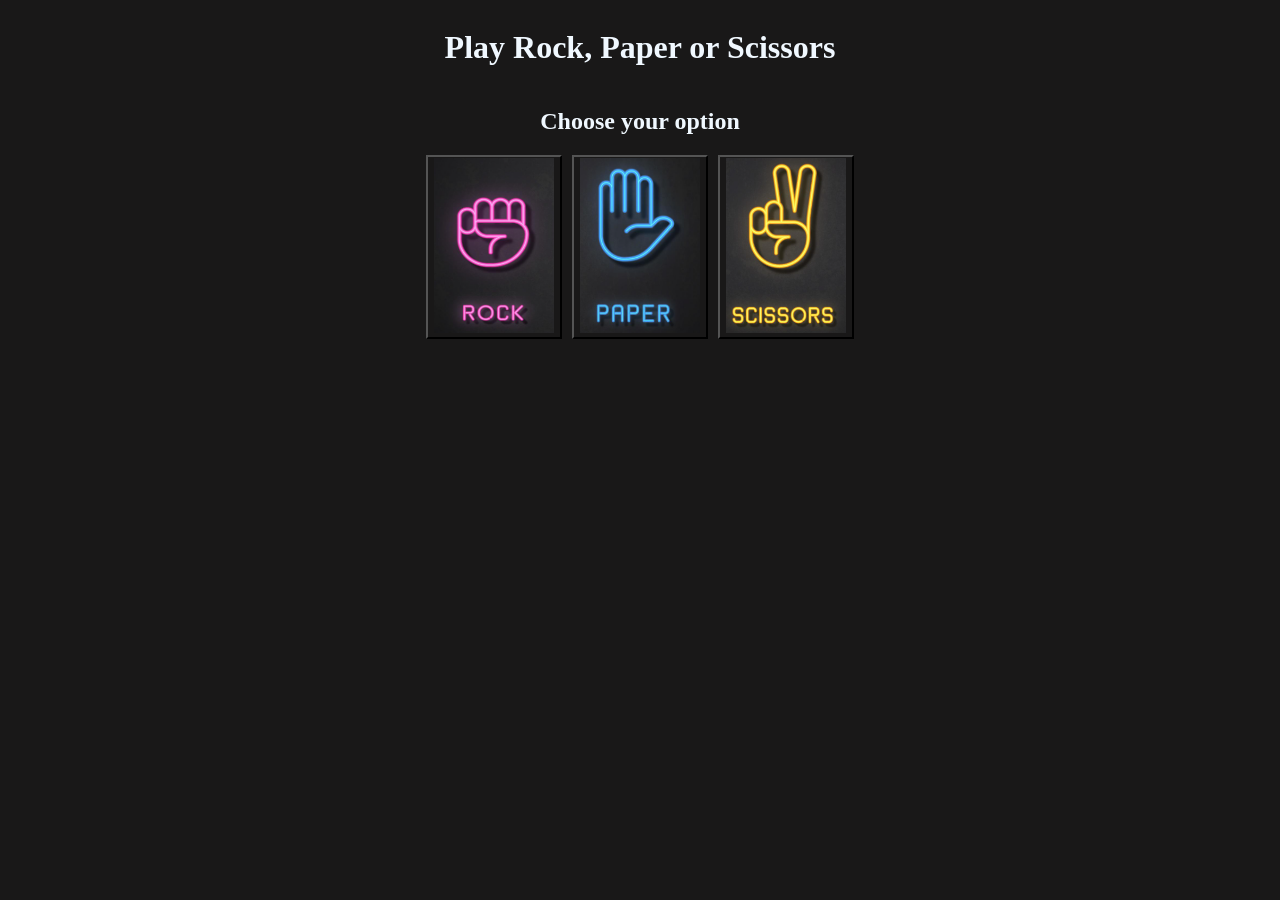
<file: index.html>
<!DOCTYPE html>
<html lang="en">
<head>
    <meta charset="UTF-8">
    <meta http-equiv="X-UA-Compatible" content="IE=edge">
    <meta name="viewport" content="width=device-width, initial-scale=1.0">
    <title>Document</title>
    <link rel="stylesheet" href="styles.css">
</head>
<body>
    <header>
        <h1>Play Rock, Paper or Scissors</h1>
        <h2> Choose your option</h2>
    </header>
    <div>
        <button value="rock"><img src="./img/rock.png" alt="Rock image"></button>
        <button value="paper"><img src="./img/paper.png" alt="Paper image"></button>
        <button value="scissors"><img src="./img/scissor.png" alt="Scissors image"></button>
    </div>
    <script src="script.js"></script>
</body>
</html>
</file>
<file: styles.css>
*{
    background-color: rgb(25, 24, 24);
}

img {
    width: 120px;
    height: 175px;
}

div {
    display: flex;
    justify-content: center;
    gap: 10px;
}

header {
    display: flex;
    flex-direction: column;
    align-items: center;
    color: aliceblue;
}

button:hover {
    opacity: 60%;
}
</file>
